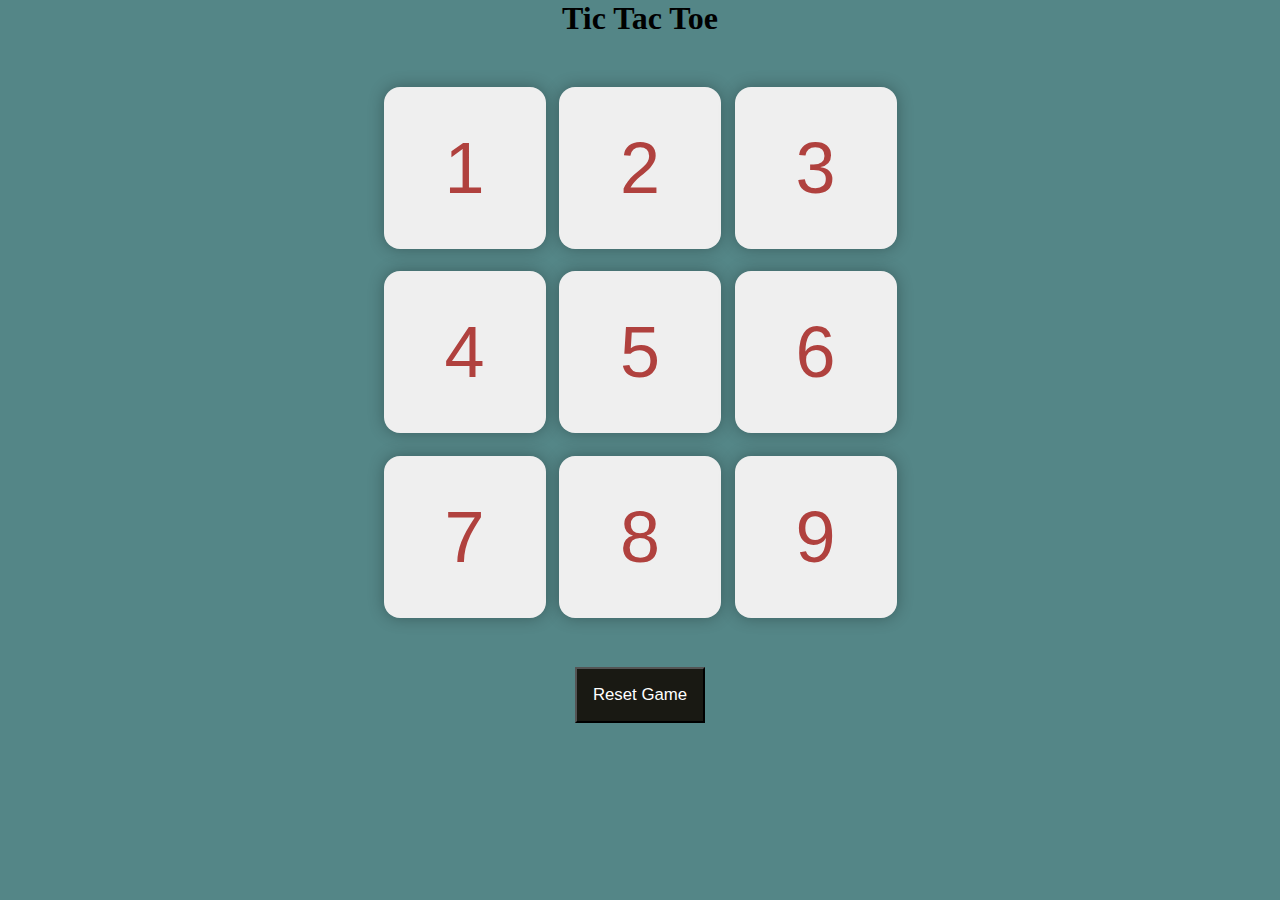
<file: Tic Tac Toe Project/index.html>
<!DOCTYPE html>
<html lang="en">
<head>
    <meta charset="UTF-8">
    <meta name="viewport" content="width=device-width, initial-scale=1.0">
    <title>Tic-Tac-Toe Game</title>
    <link rel="stylesheet" href="style.css"> 
</head>
<body>
<div class="msgContainer hide">
    <p id="msg">Winner!</p>
    <button id="new-Btn">New Game</button>
</div>
<main>
    <h1>Tic Tac Toe</h1>
    <div class="container">
        <div class="game">
            <button class="box">1</button>
            <button class="box">2</button>
            <button class="box">3</button>
            <button class="box">4</button>
            <button class="box">5</button>
            <button class="box">6</button>
            <button class="box">7</button>
            <button class="box">8</button>
            <button class="box">9</button>
        </div>  
    </div>
    <button id="resetBtn">Reset Game</button>
    <br/><br/><br/><br/><br/><br/><br/><br/>
</main>
<script src="script.js"></script>
</body>
</html>
</file>
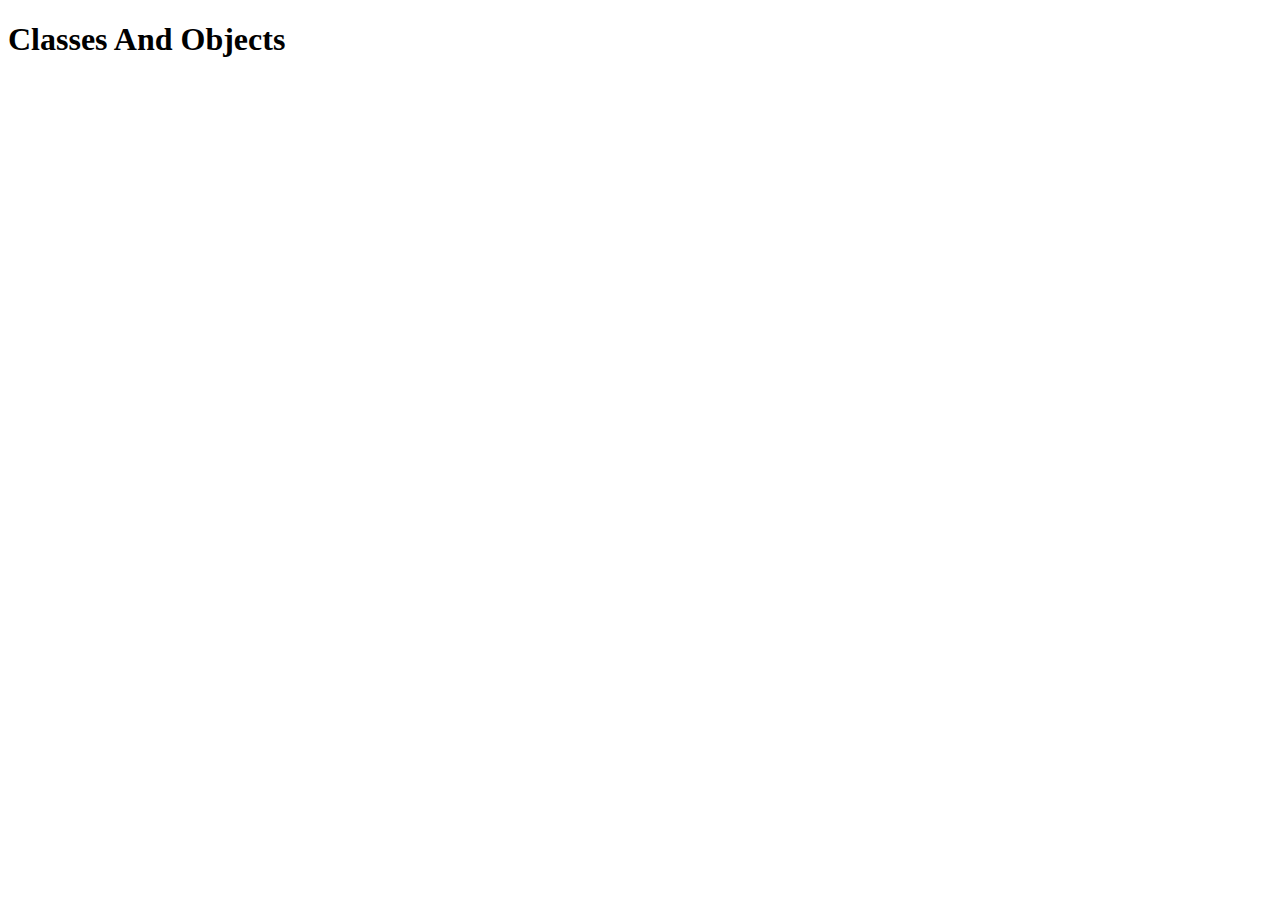
<file: Classes_And_Objects.html>
<!DOCTYPE html>
<html lang="en">
<head>
    <meta charset="UTF-8">
    <meta name="viewport" content="width=device-width, initial-scale=1.0">
    <title>Document</title>
</head>
<body>
    <h1>Classes And Objects</h1>
    <script src="Classes_And_Objects.js"></script>
</body>
</html>
</file>
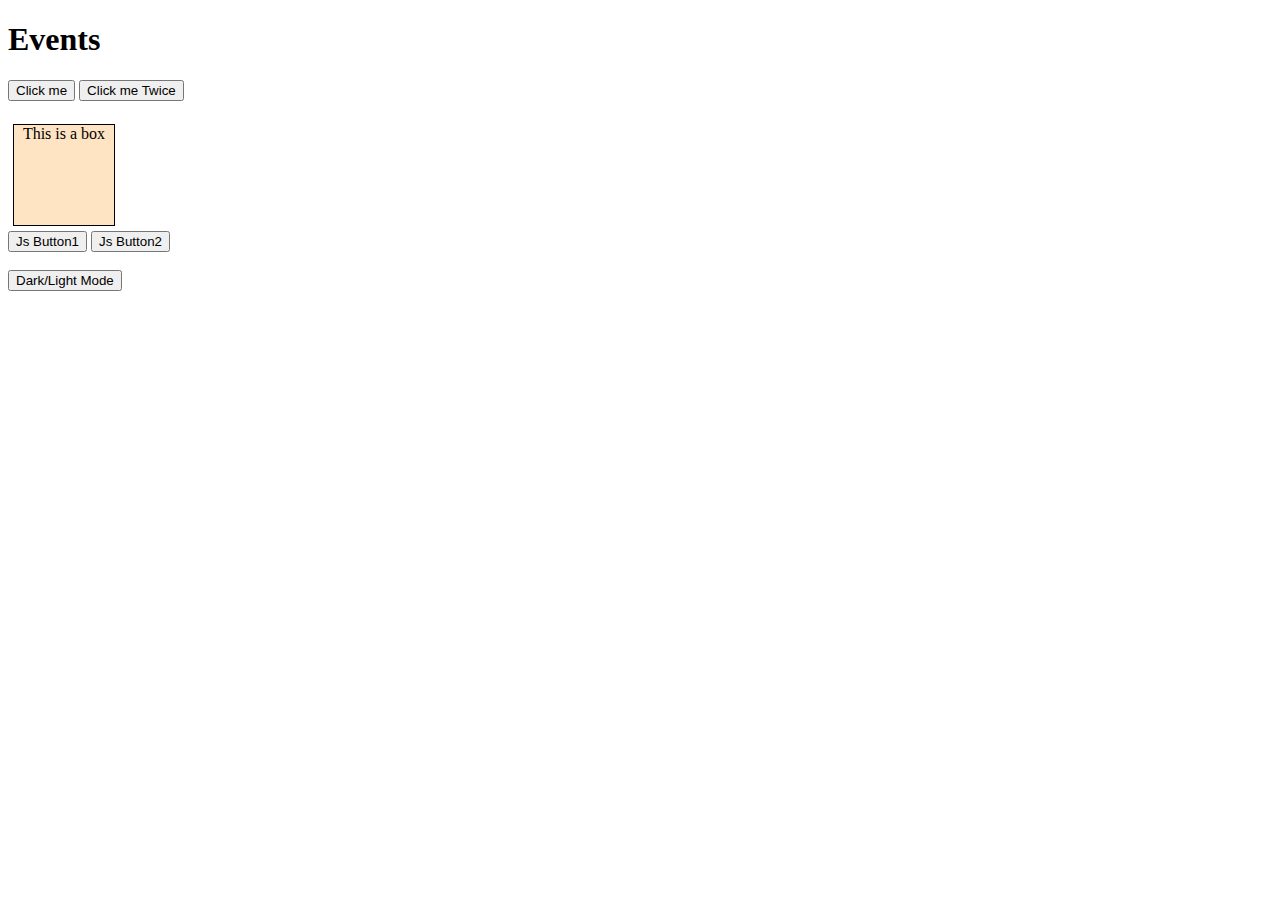
<file: Events.html>
<!DOCTYPE html>
<html>
    <head>
        <title>Events</title>
        <link rel="stylesheet" href="Events.css"></style>
    </head>
    <body>
        <h1>Events</h1>
        <button onclick="console.log('Button was Clicked'),alert('Hello')">Click me</button>
        <button ondblclick="console.log('Button was clicked twice')">Click me Twice</button>
        <br/><br/>
        <div class="akk" onmouseover="console.log('Youre inside div')">This is a box</div>
       
        <button id="btn1" >Js Button1</button>
        <button id="btn2" >Js Button2</button>

        <br/>
        <br/>
        <button id="mode">Dark/Light Mode</button>
                    
    <script src="Events.js"></script>
    </body>
</html>
</file>
<file: Tic Tac Toe Project/style.css>
* {
    margin: 0;
    padding: 0;
}

body {
    background-color: #548687; 
    text-align: center;
}

.container {
    height: 70vh;
    display: flex;
    flex-wrap: wrap;
    justify-content: center;
    align-items: center;
}

.game {
    height: 60vmin;
    width: 60vmin;
    display: flex;
    flex-wrap: wrap;
    justify-content: center;
    align-items: center;
    gap: 1.5vmin;
}

.box {
    height: 18vmin;
    width: 18vmin;
    border-radius: 1rem;
    border: none;
    box-shadow: 0 0 1rem rgba(0,0,0,0.3);
    font-size: 8vmin;
    color: #b0413e
}

#resetBtn {
    padding: 1rem;
    font-size: 1.05rem;
    background-color: #191913;
    color: #fff;
    border-radius: none;
}

#new-Btn {
    padding: 1rem;
    font-size: 1.05rem;
    background-color: #191913;
    color: #fff;
    border-radius: none;
}

#msg {
    color: #ffffc7;
    font-size: 8vmin;
}

.msgContainer {
    height: 30vmin;
}

.hide {
    display: none;
}
</file>
<file: Events.css>
div {
    height: 100px;
    width: 100px;
    border: 1px solid black;
    margin: 5px;
    text-align: center;
    background-color: bisque; 
}
</file>
